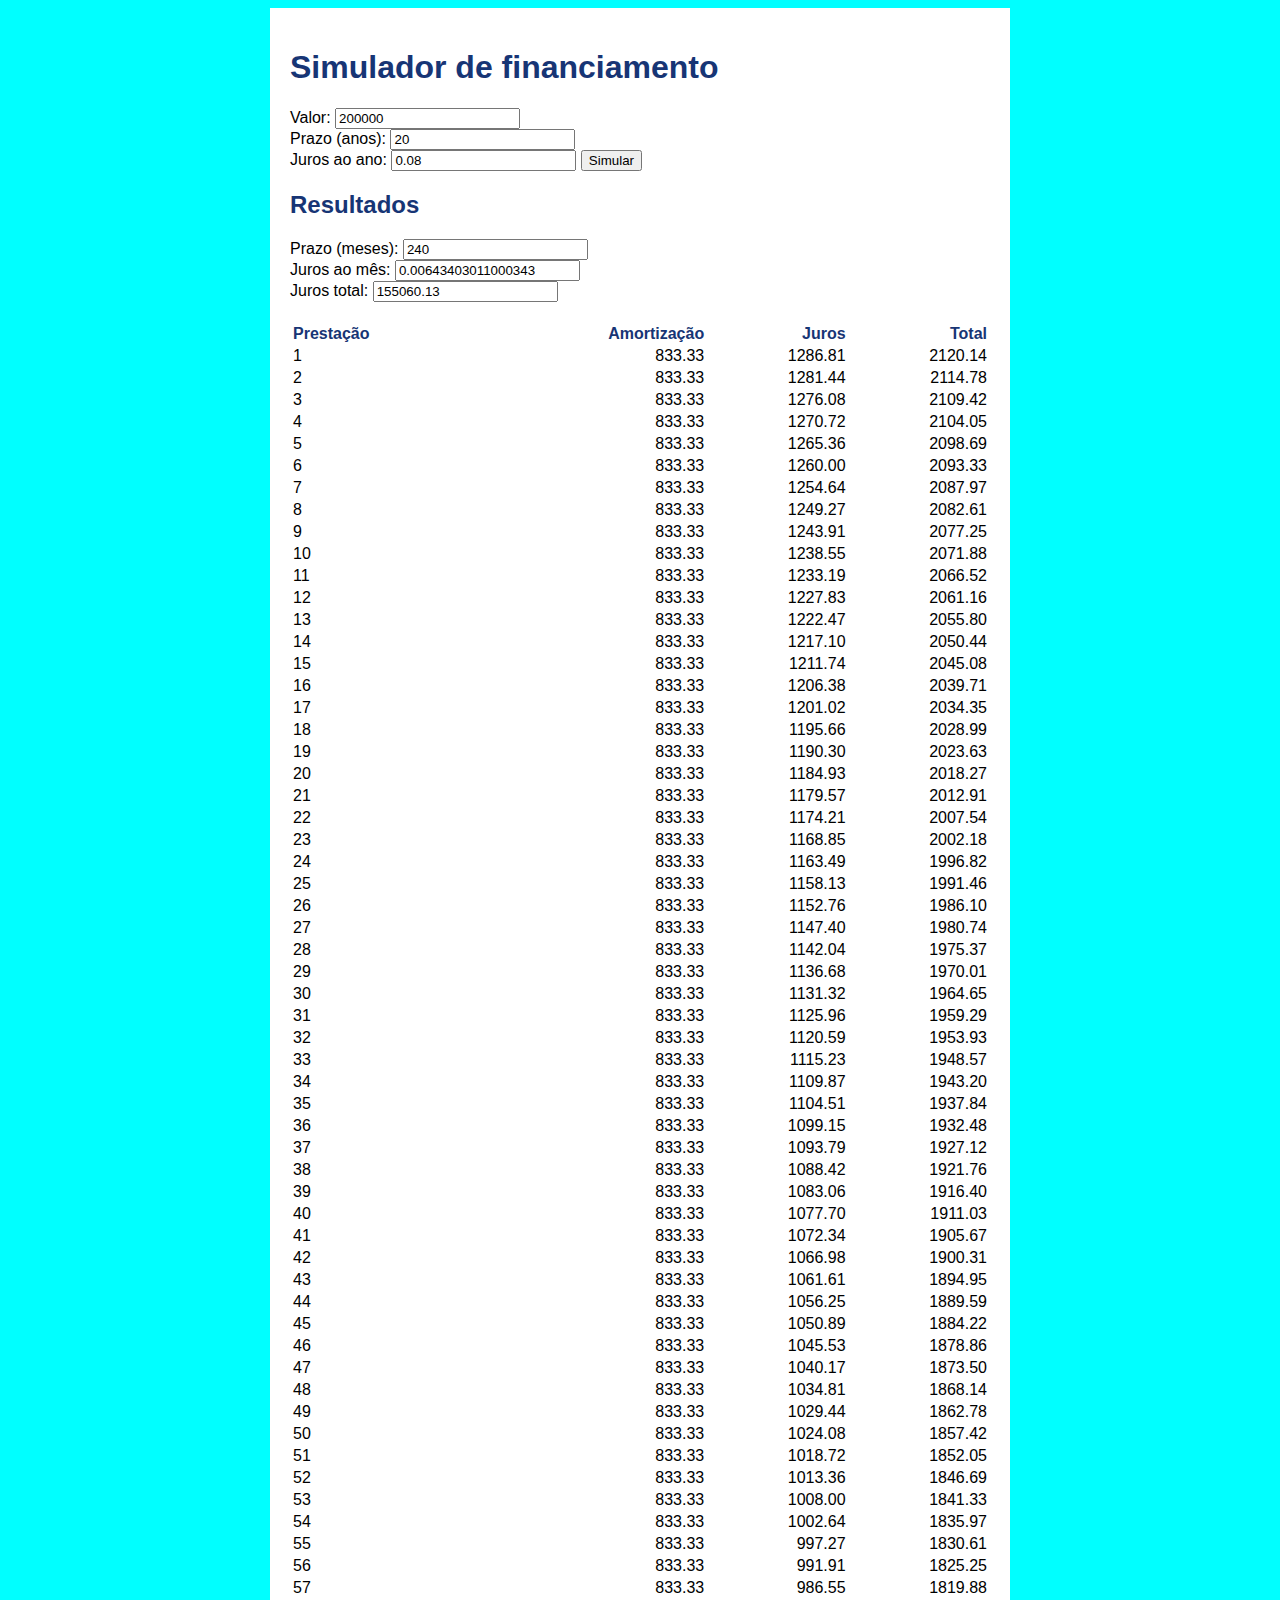
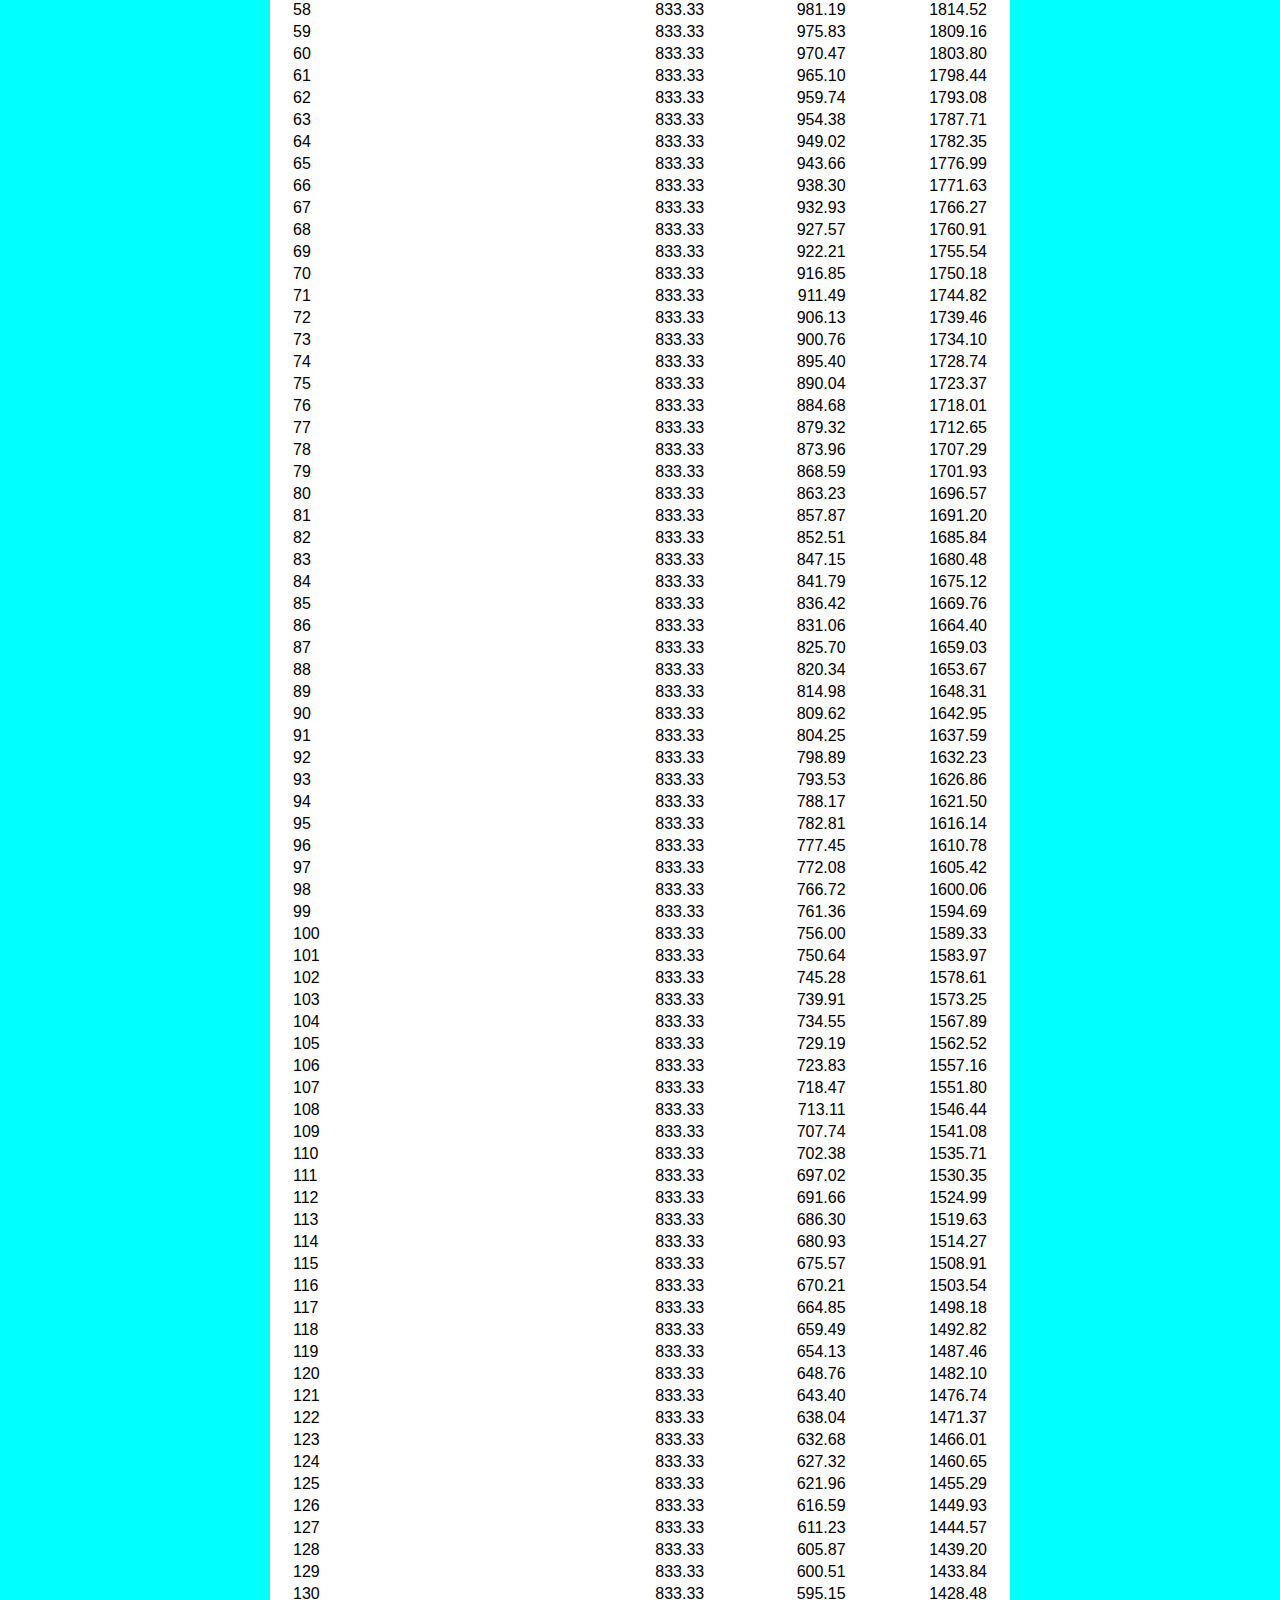
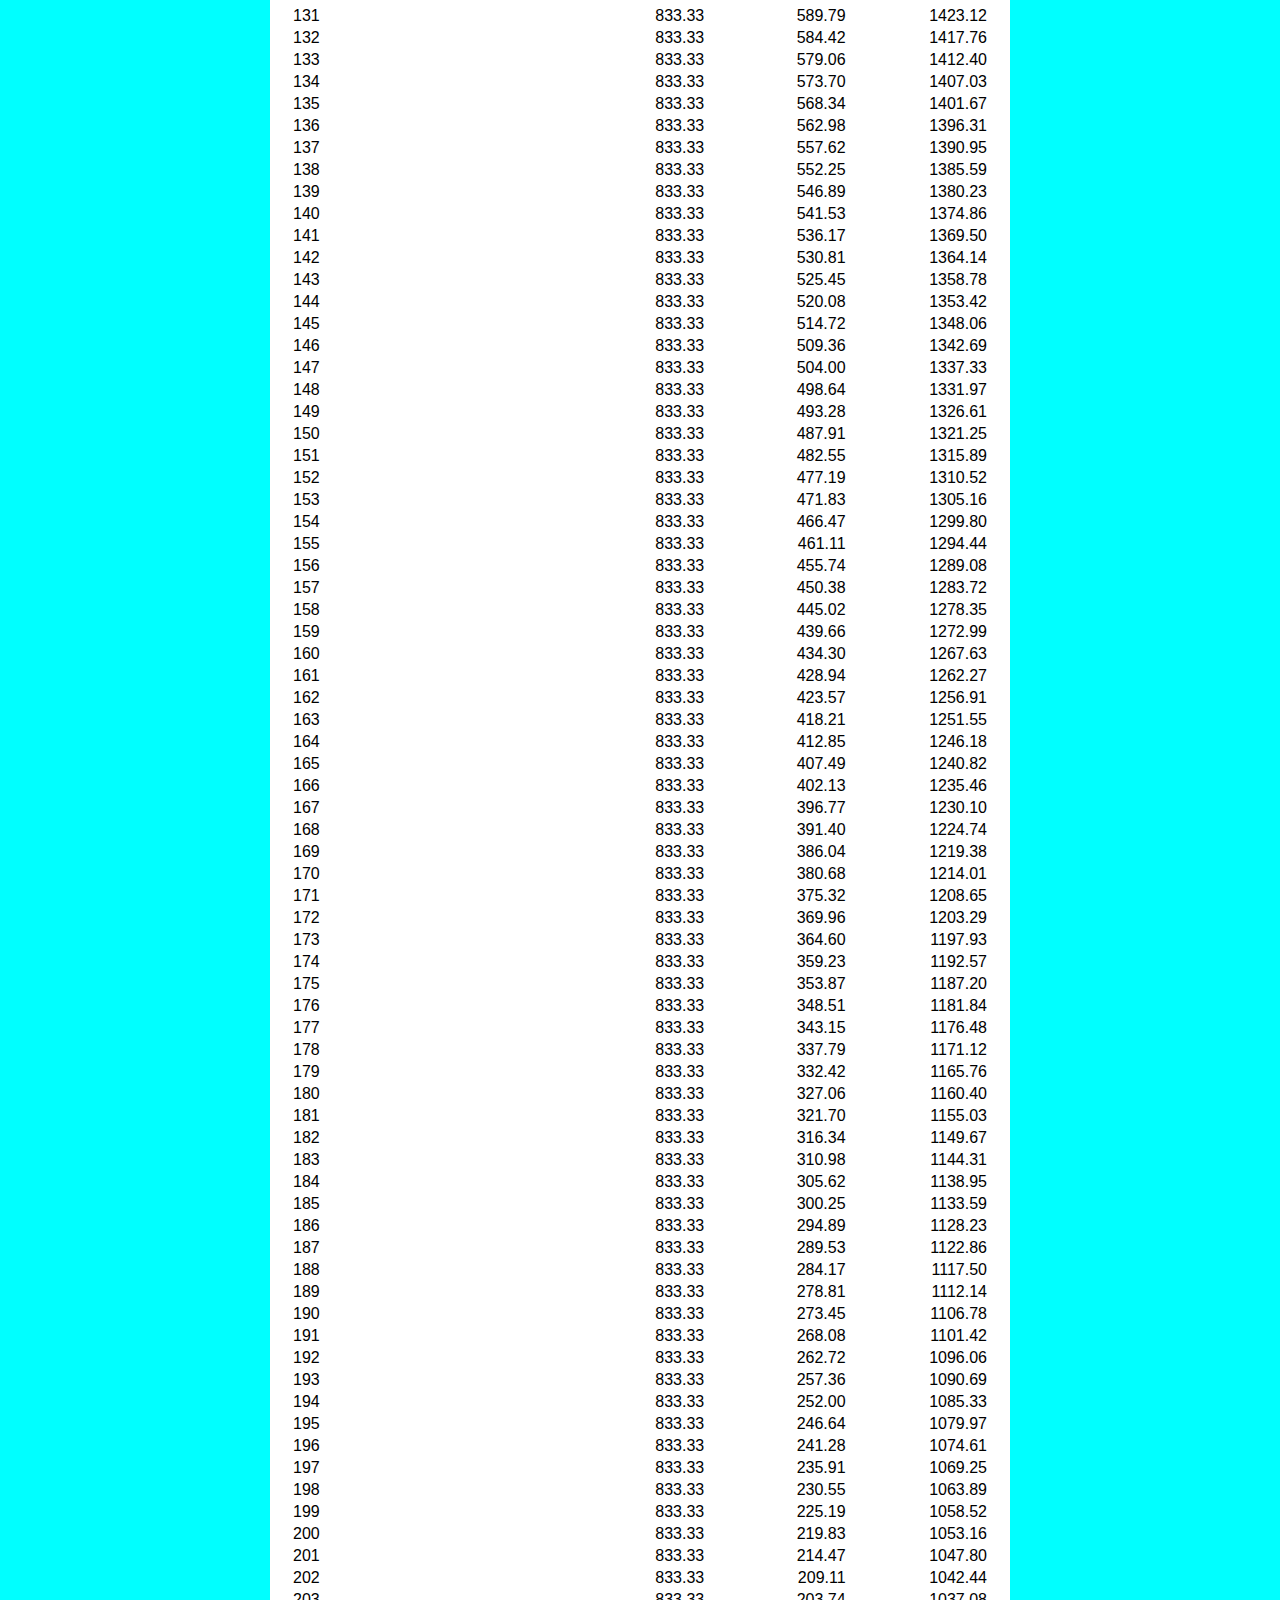
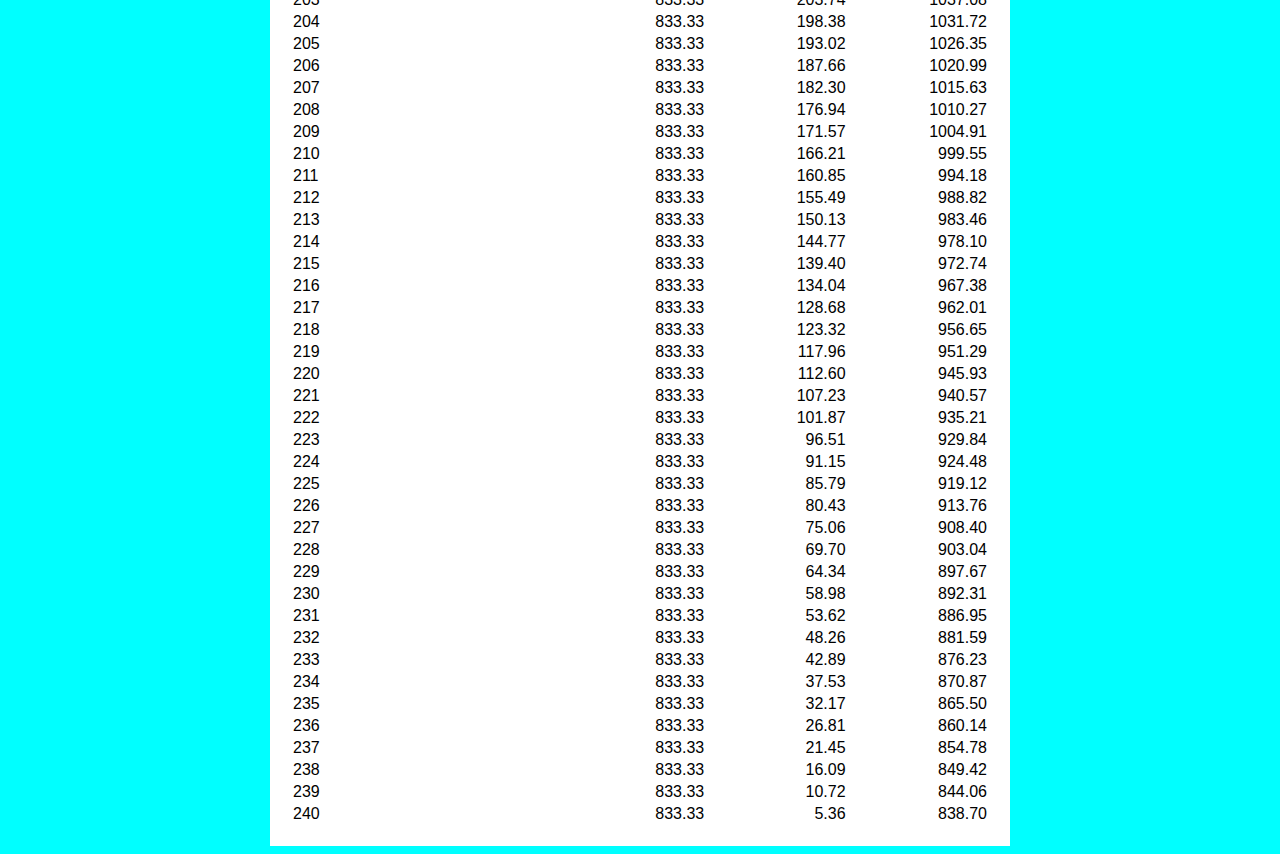
<file: modulo1/projetos/trabalho-pratico/index.html>
<!DOCTYPE html>
<html lang="pt-BR">
  <head>
    <meta charset="utf-8" />
    <title>Simulador de financiamento</title>
    <meta name="viewport" content="width=device-width, initial-scale=1" />
    <script defer src="simulador.js"></script>
    <link rel="stylesheet" href="./estilos.css" />
  </head>
  <body>
    <main>
      <h1>Simulador de financiamento</h1>
      <label>Valor: <input id="valor" type="number" value="200000" /></label
      ><br />
      <label
        >Prazo (anos): <input id="prazoanos" type="number" value="20" /></label
      ><br />
      <label
        >Juros ao ano: <input id="jurosaa" type="number" value="0.08"
      /></label>
      <button onclick="simular()">Simular</button>

      <h2>Resultados</h2>
      <label
        >Prazo (meses): <input id="prazomeses" type="number" readonly /></label
      ><br />
      <label>Juros ao mês: <input id="jurosam" type="number" readonly /></label
      ><br />
      <label
        >Juros total: <input id="jurostotal" type="number" readonly
      /></label>

      <table>
        <thead>
          <tr>
            <th>Prestação</th>
            <th>Amortização</th>
            <th>Juros</th>
            <th>Total</th>
          </tr>
        </thead>
        <tbody>
          <tr>
            <td>1</td>
            <td></td>
            <td></td>
            <td></td>
          </tr>
          <tr>
            <td>2</td>
            <td></td>
            <td></td>
            <td></td>
          </tr>
          <tr>
            <td>3</td>
            <td></td>
            <td></td>
            <td></td>
          </tr>
          <tr>
            <td>4</td>
            <td></td>
            <td></td>
            <td></td>
          </tr>
          <tr>
            <td>5</td>
            <td></td>
            <td></td>
            <td></td>
          </tr>
        </tbody>
      </table>
    </main>
  </body>
</html>
</file>
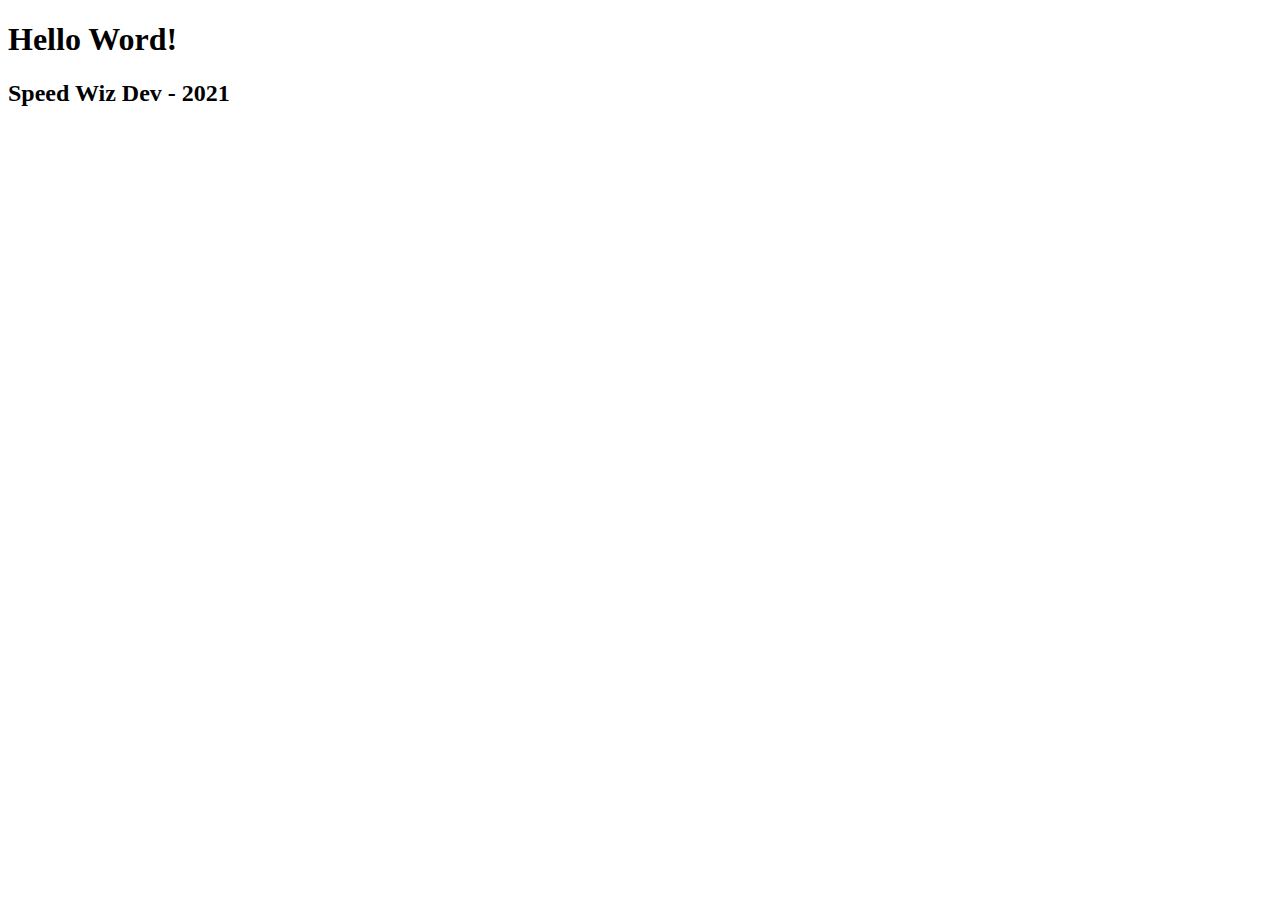
<file: modulo1/projetos/c02-html/hello/index.html>
<!DOCTYPE html>
<html lang="pt-br">
  <head>
    <title>Speed Wiz Dev</title>
    <meta charset="utf-8" />
  </head>
  <body>
    <h1>Hello Word!</h1>
    <h2>Speed Wiz Dev - 2021</h2>

    <script>
      console.log("Olá, esse é um script em execução.");
      console.log("Outra mensagem.");
    </script>
  </body>
</html>
</file>
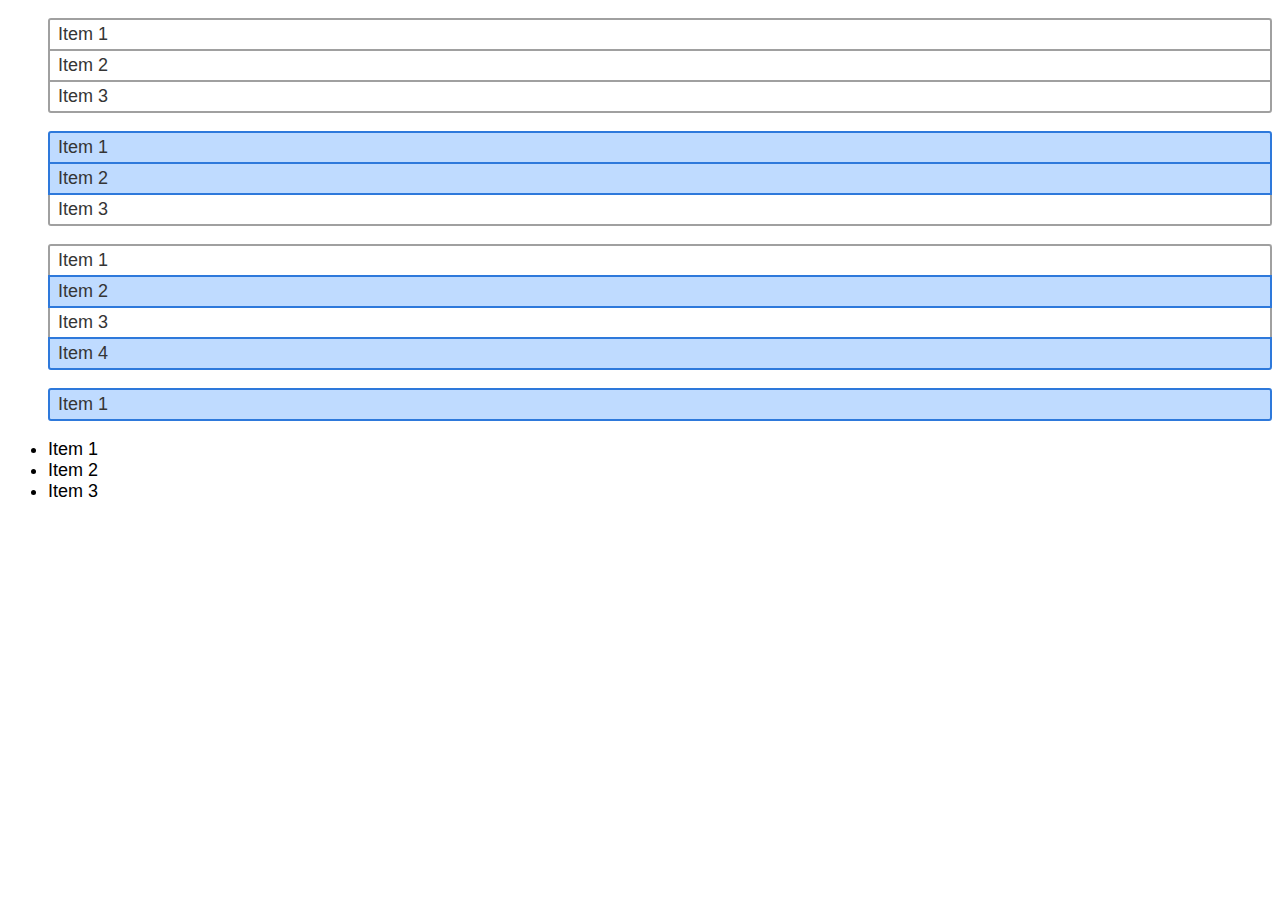
<file: modulo1/projetos/c03-css/aula-3/index.html>
<!DOCTYPE html>
<html lang="pt-br">
  <head>
    <link rel="stylesheet" href="lista.css" />
  </head>

  <body>
    <ul class="listaBonita">
      <li>Item 1</li>
      <li>Item 2</li>
      <li>Item 3</li>
    </ul>

    <ul class="listaBonita">
      <li class="selecionado">Item 1</li>
      <li class="selecionado">Item 2</li>
      <li>Item 3</li>
    </ul>

    <ul class="listaBonita">
      <li>Item 1</li>
      <li class="selecionado">Item 2</li>
      <li>Item 3</li>
      <li class="selecionado">Item 4</li>
    </ul>

    <ul class="listaBonita">
      <li class="selecionado">Item 1</li>
    </ul>

    <ul>
      <li>Item 1</li>
      <li>Item 2</li>
      <li>Item 3</li>
    </ul>
  </body>
</html>
</file>
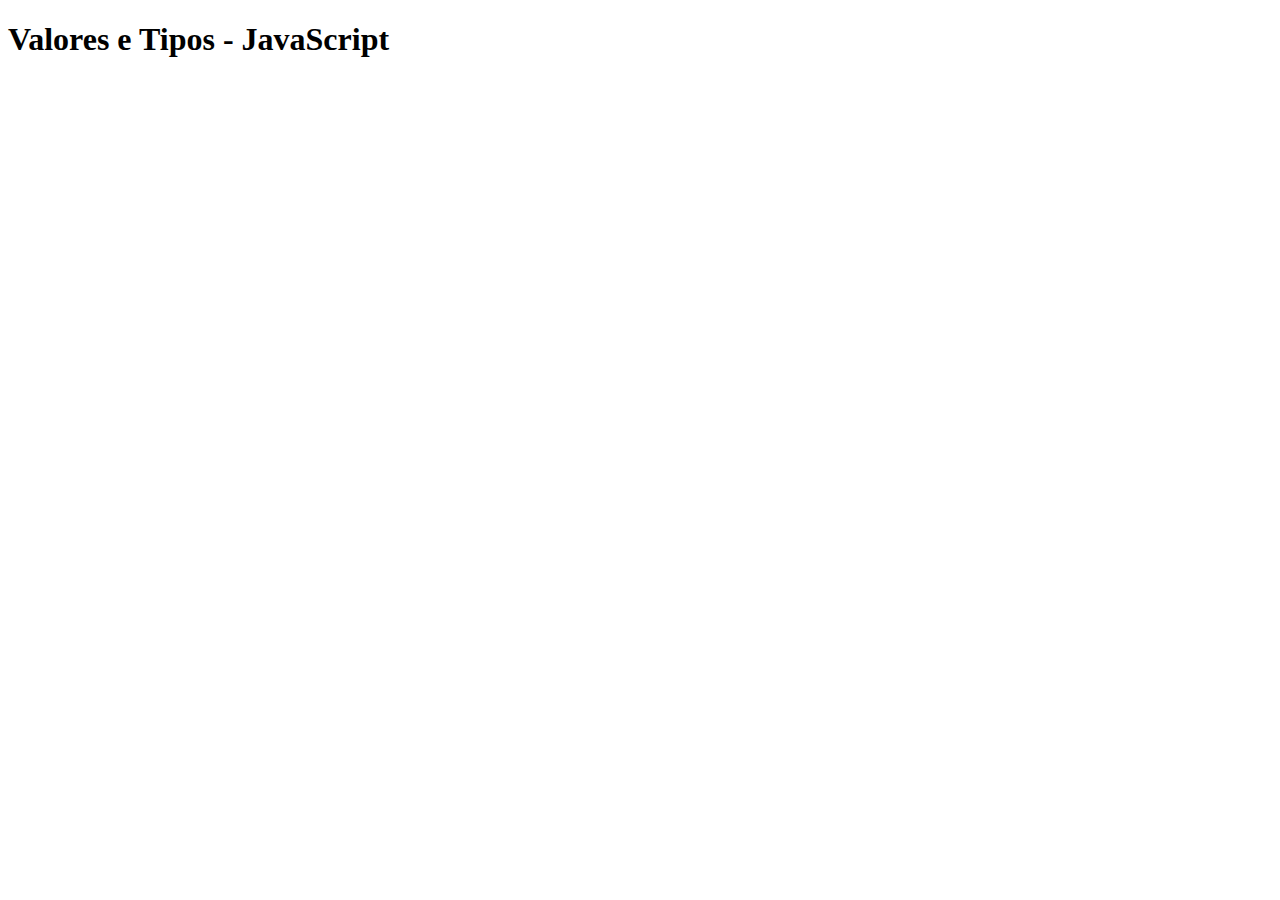
<file: modulo1/projetos/c04-js-basico/a02-valores-e-tipos/index.html>
<!DOCTYPE html>
<head lang="pt-BR">
  <meta charset="UTF-8" />
  <title>Valores e Tipos - JavaScript</title>
</head>
<body>
  <h1>Valores e Tipos - JavaScript</h1>
  <script src="primitivos.js"></script>
  <script src="objetos.js"></script>
</body>
</file>
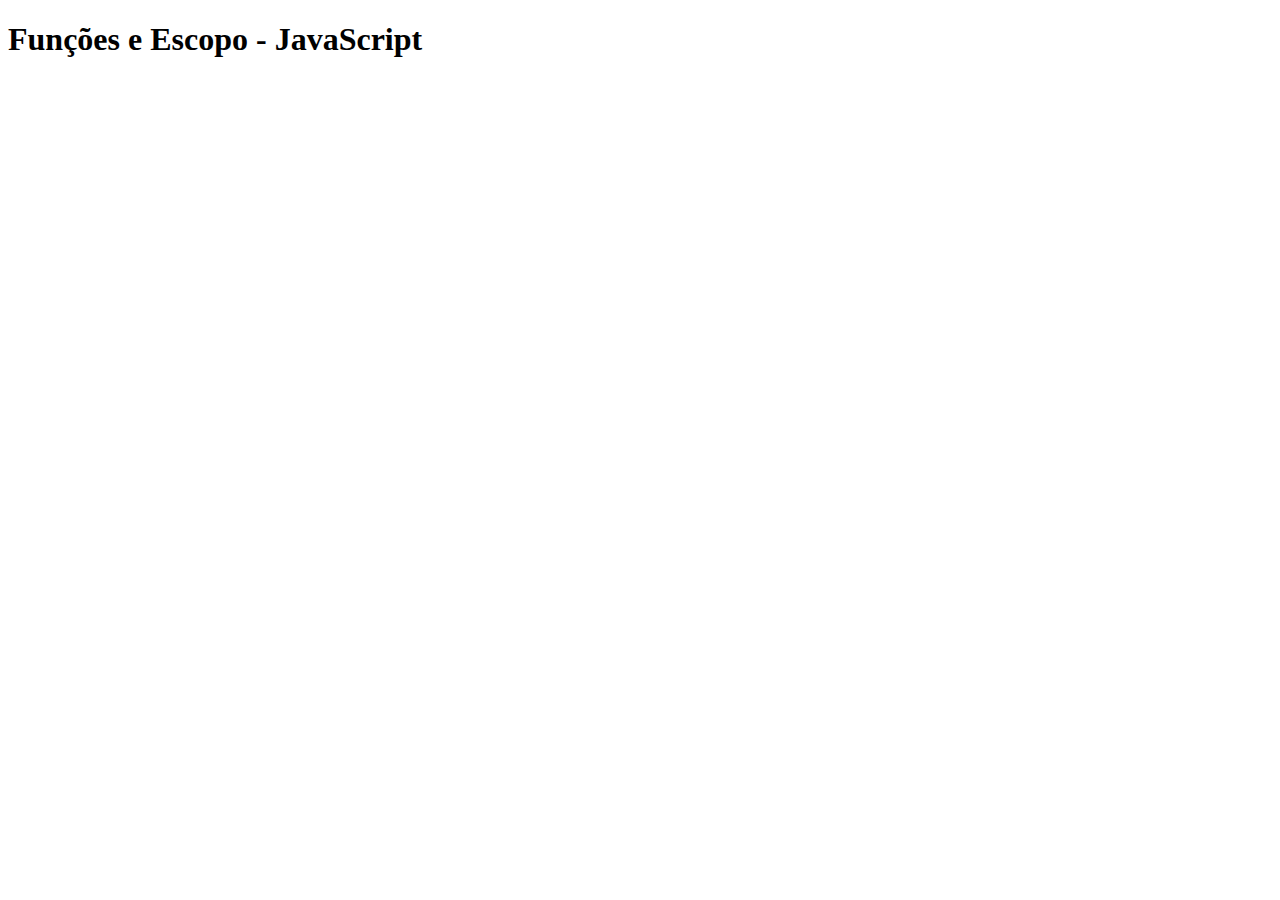
<file: modulo1/projetos/c04-js-basico/a04-funcoes-e-escopo/index.html>
<!DOCTYPE html>
<head lang="pt-BR">
  <meta charset="UTF-8" />
  <title>Funções e Escopo - JavaScript</title>
</head>
<body>
  <h1>Funções e Escopo - JavaScript</h1>
  <script src="script.js"></script>
  <script src="script2.js"></script>
</body>
</file>
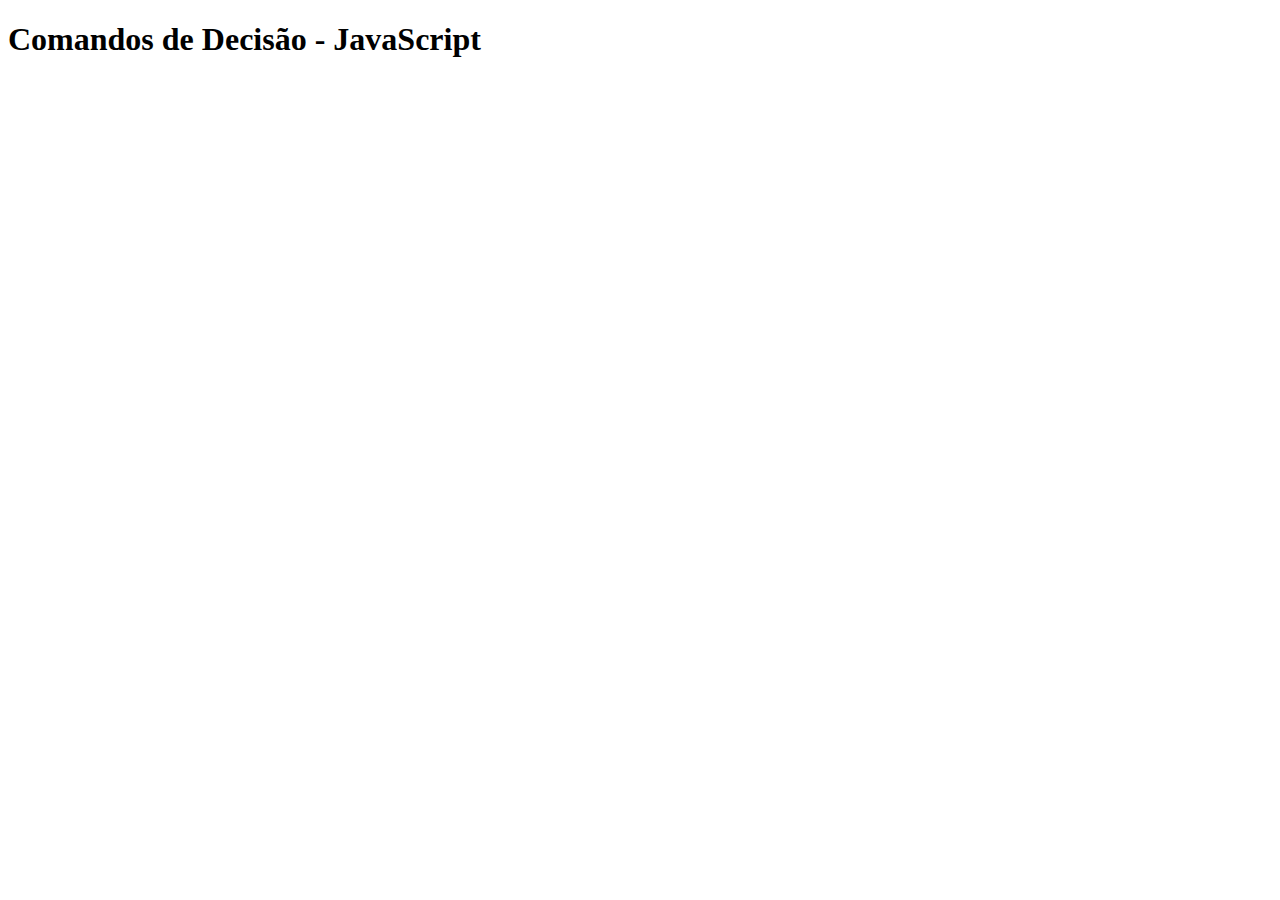
<file: modulo1/projetos/c04-js-basico/a05-comandos-de-decisao/index.html>
<!DOCTYPE html>
<head lang="pt-BR">
  <meta charset="UTF-8" />
  <title>Comandos de Decisão - JavaScript</title>
</head>
<body>
  <h1>Comandos de Decisão - JavaScript</h1>
  <script src="script.js"></script>
</body>
</file>
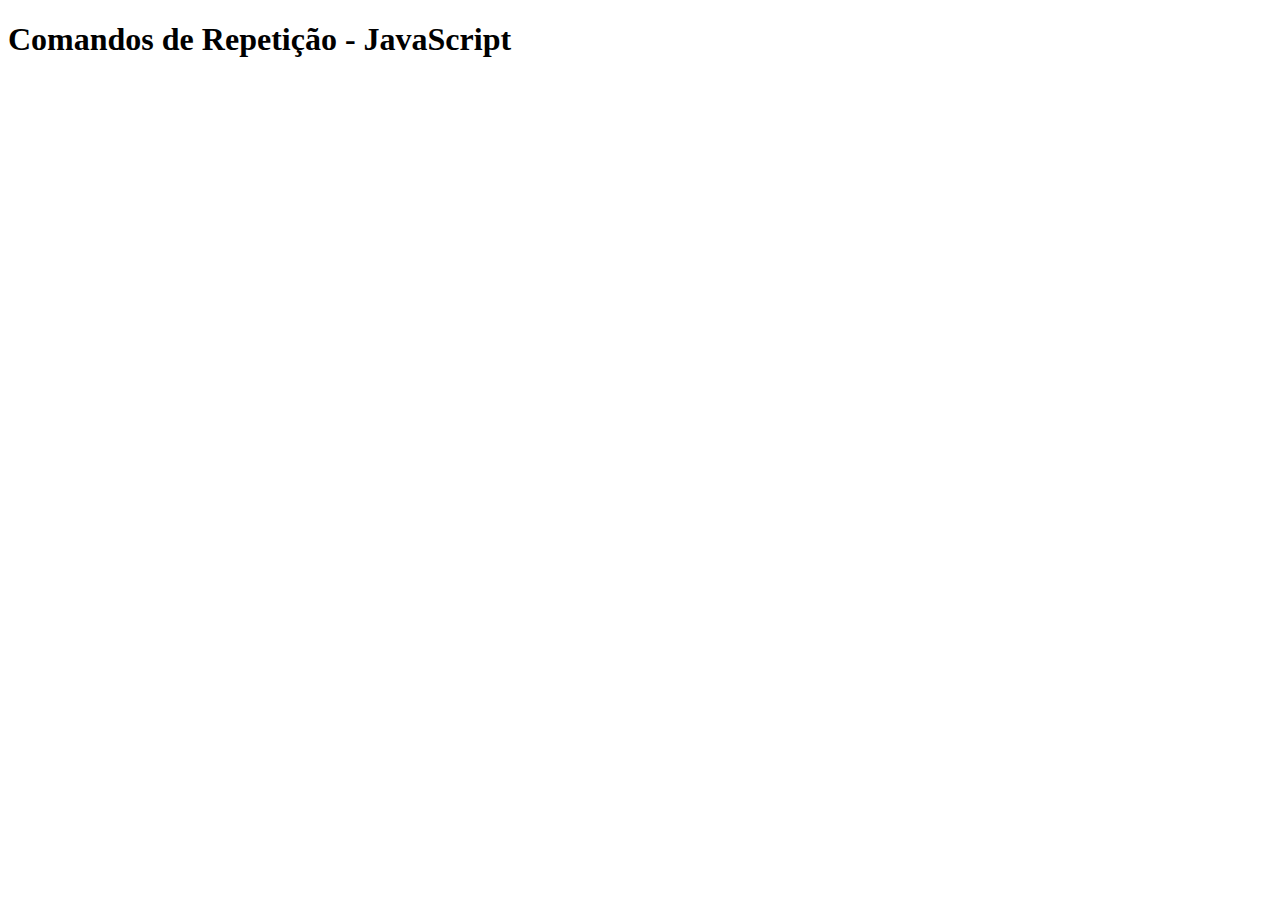
<file: modulo1/projetos/c04-js-basico/a06-comandos-de-repeticao/index.html>
<!DOCTYPE html>
<head lang="pt-BR">
  <meta charset="UTF-8" />
  <title>Comandos de Repetição - JavaScript</title>
</head>
<body>
  <h1>Comandos de Repetição - JavaScript</h1>
  <script src="script.js"></script>
</body>
</file>
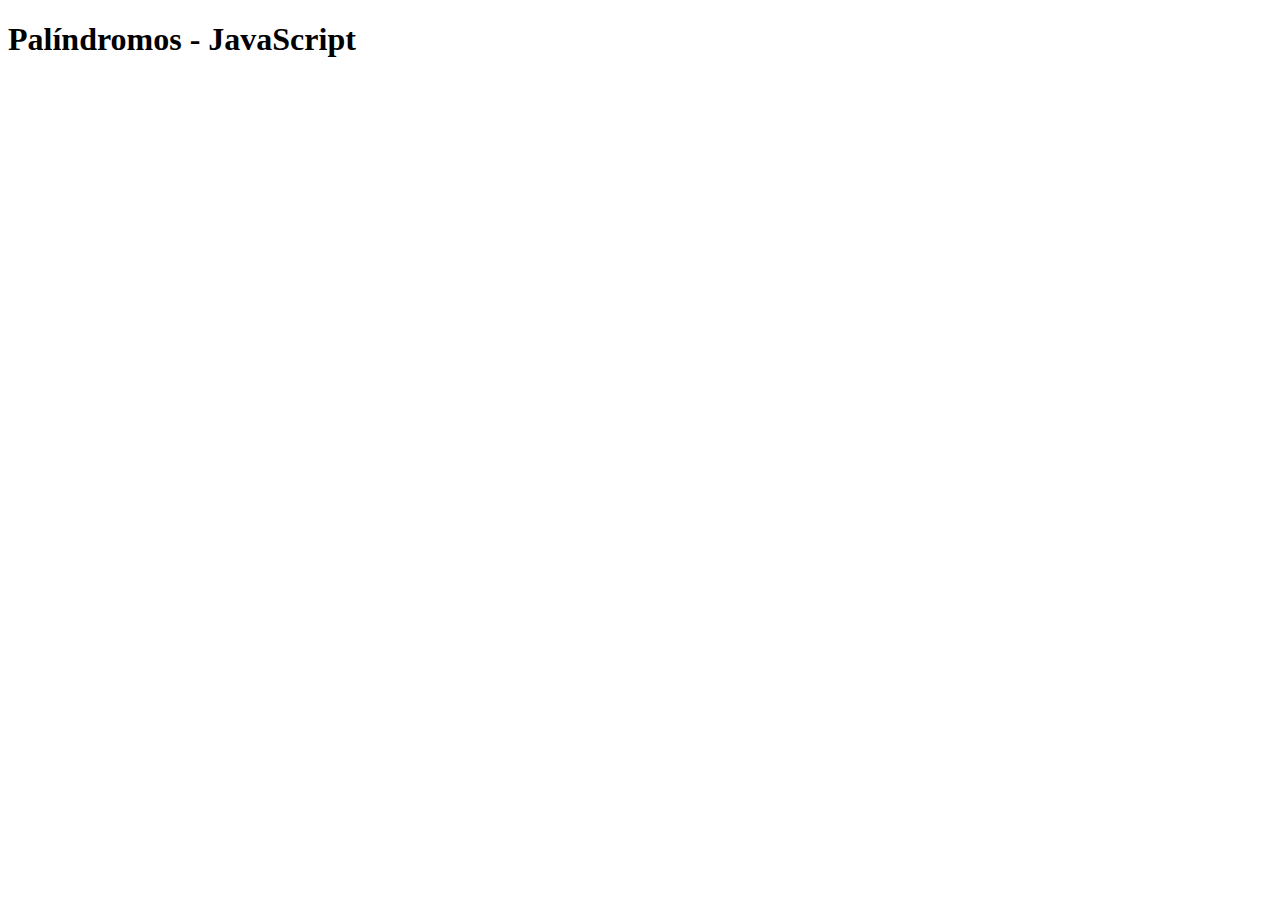
<file: modulo1/projetos/c04-js-basico/a06.1/solucao/index.html>
<!DOCTYPE html>
<head lang="pt-BR">
  <meta charset="UTF-8" />
  <title>Palíndromos - JavaScript</title>
</head>
<body>
  <h1>Palíndromos - JavaScript</h1>
  <script src="palindromo.js"></script>
</body>
</file>
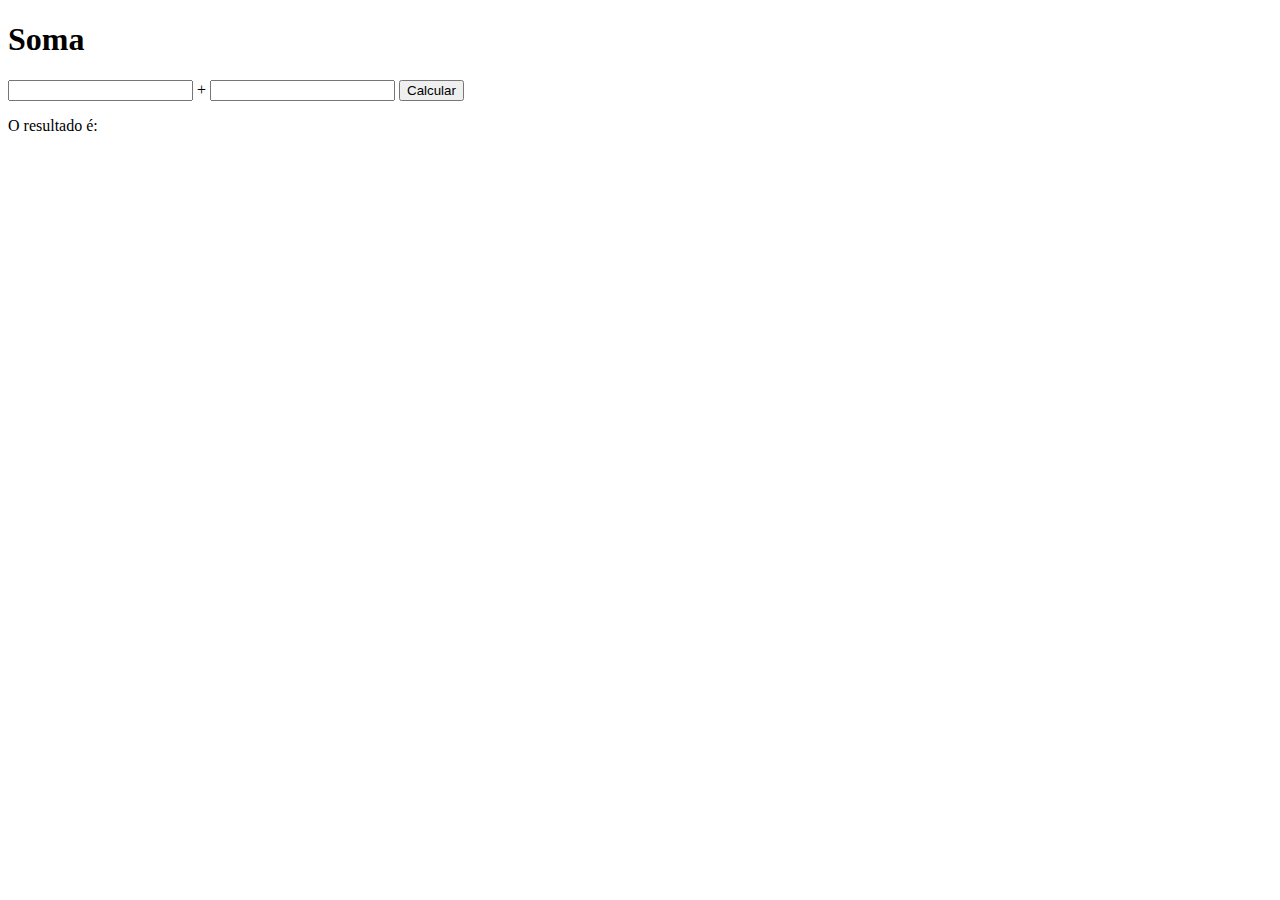
<file: modulo1/projetos/c05-js-interacao-com-dom/a01-interacao-basica/base/index.html>
<!DOCTYPE html>
<head lang="pt-BR">
  <meta charset="UTF-8" />
  <title>Soma</title>
</head>
<body>
  <h1>Soma</h1>
  <input id="n1" type="number" /> +
  <input id="n2" type="number" />
  <button onclick="calcula()">Calcular</button>
  <p>O resultado é: <span id="r"></span></p>
  <!-- É interessante, para esse tipo de interação
  o script ser inserido no final do documento HTML.
  Esta ação evita que o mesmo seja executado no 
  carregamento da página -->
  <script src="soma.js"></script>
</body>
</file>
<file: modulo1/projetos/trabalho-pratico/estilos.css>
html {
  font-family: Arial;
}

h1,
h2,
th {
  color: rgb(23, 53, 117);
}

table {
  width: 100%;
  margin-top: 20px;
}

th,
td {
  text-align: right;
}

th:first-child,
td:first-child {
  text-align: left;
}

body {
  /*display: flex;
  justify-content: center;*/
  background-color: aqua;
}

main {
  max-width: 700px;
  background-color: white;
  padding: 20px;
  margin: auto;
}
</file>
<file: modulo1/projetos/c03-css/aula-3/lista.css>
html {
  font-size: 18px;
  font-family: Arial;
}

ul.listaBonita > li {
  list-style: none;
  border-width: 2px;
  border-color: #a0a0a0;
  padding: 4px 8px;
  border-left-style: solid;
  border-right-style: solid;
}

ul.listaBonita {
  color: #353535;
}

ul.listaBonita > li:first-child {
  border-top-style: solid;
  border-top-left-radius: 3px;
  border-top-right-radius: 3px;
}

ul.listaBonita > li:last-child {
  border-bottom-left-radius: 3px;
  border-bottom-right-radius: 3px;
  border-bottom-style: solid;
}

ul.listaBonita > li:hover {
  background-color: #ebebeb;
}

ul.listaBonita > li.selecionado {
  background-color: #bfdbff;
  border-color: #2e79db;
  border-bottom-style: solid;
}

ul.listaBonita > li:not(.selecionado) + li {
  border-top-style: solid;
}
</file>
